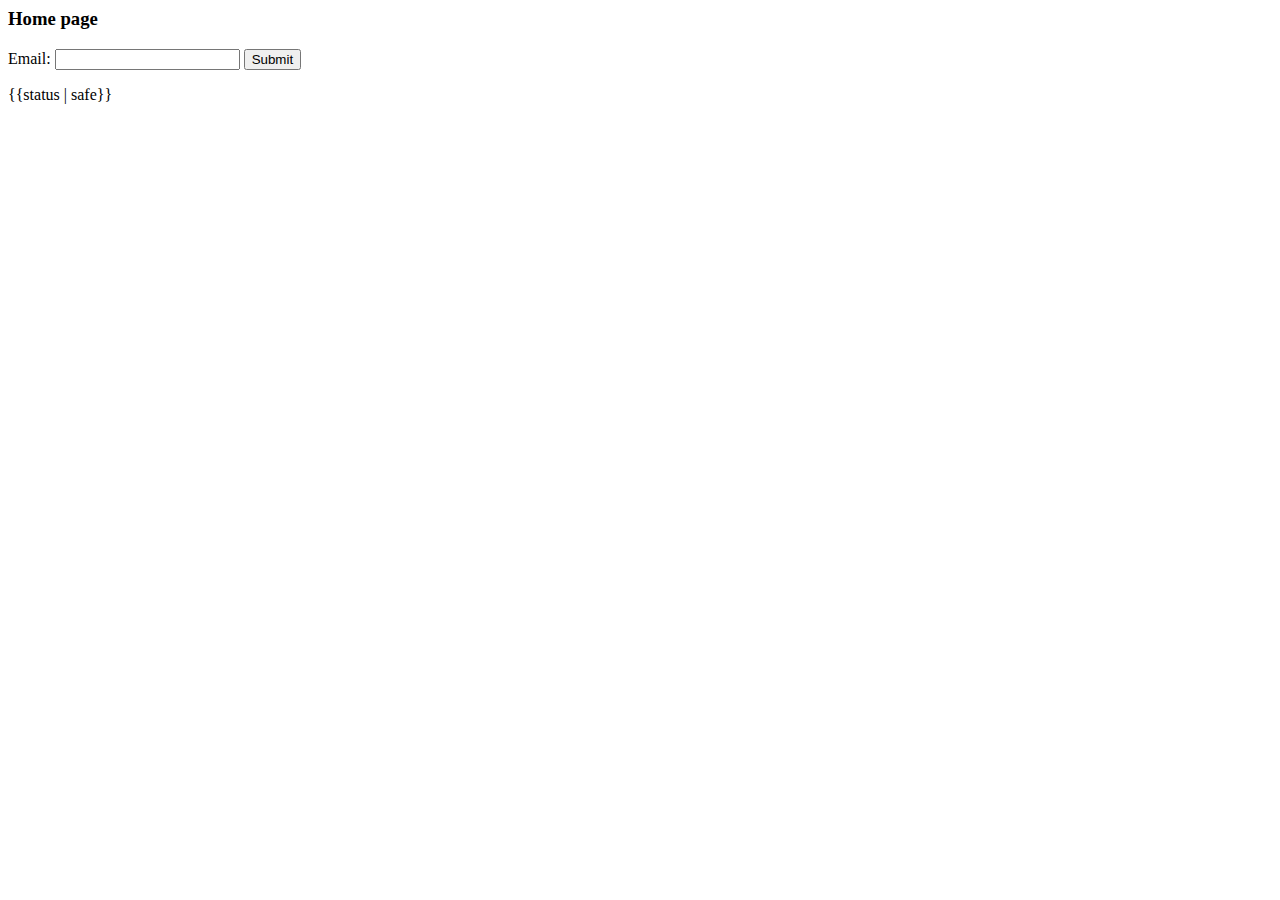
<file: student_analysis/templates/email.html>
<html>
  <head></head>
  <body>
    <h3>Home page</h3>
    <form action="/email" method="post">
      <label for="email">Email: </label>
      <input type="email" id="email" name="email">
      <input type="submit" value="Submit">
    </form>

    <p>{{status | safe}}</p>
  </body>
</html>
</file>
